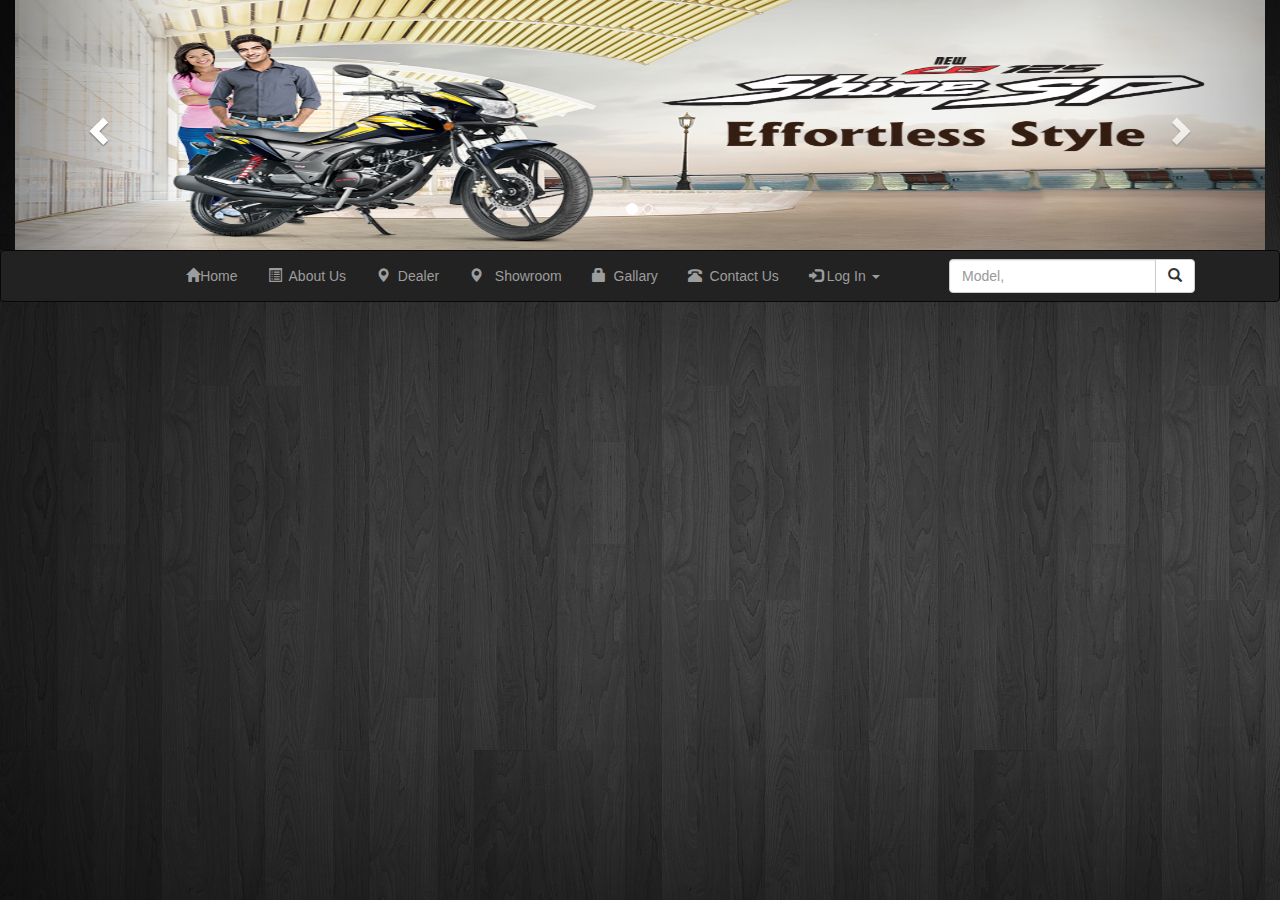
<file: WebContent/index.html>
<!DOCTYPE html>
<html lang="en">
<head>
  <meta charset="utf-8">
  <meta name="viewport" content="width=device-width, initial-scale=1">
  <link rel="stylesheet" href="css/bootstrap.min.css">
  <script src="ajax/jquery.min.js"></script>
  <script src="js/bootstrap.min.js"></script>
 
 <script src="javaScript/dealerClickAllFunction.js"></script>
<script src="javaScript/homeClick.js"></script>
 <style>
  .carousel-inner > .item > img,
  .carousel-inner > .item > a > img {
       width: 100%;
	 height: 250px;
	 max-height:250px;
	 margin:0;
	 
  }
  </style>
  <style>
body {
        background-image: url("image/bg.jpg ");
} 
 
</style>
    </head>
<body>
    <p id="myid" hidden></p>
    <div class="container-fluid row">
  <div id="myCarousel" class="carousel slide col-md-12" data-ride="carousel">
    <ol class="carousel-indicators">
      <li data-target="#myCarousel" data-slide-to="0" class="active"></li>
      <li data-target="#myCarousel" data-slide-to="1"></li>
    </ol>
    <div class="carousel-inner" role="listbox">
      <div class="item active">
        <img src="image/bike1.jpg" alt="Chania" width="460" height="345">
      </div>


      <div class="item">
        <img src="image/bike2.jpg" alt="Flower" width="460" height="345">
      </div>
    </div>

    <!-- Left and right controls -->
    <a class="left carousel-control" href="#myCarousel" role="button" data-slide="prev">
      <span class="glyphicon glyphicon-chevron-left" aria-hidden="true"></span>
      <span class="sr-only">Previous</span>
    </a>
    <a class="right carousel-control" href="#myCarousel" role="button" data-slide="next">
      <span class="glyphicon glyphicon-chevron-right" aria-hidden="true"></span>
      <span class="sr-only">Next</span>
    </a>
  </div>
</div>
<nav class="navbar navbar-inverse">
  <div class="container" id="div1">
    <ul class="nav navbar-nav">
      <li ><a href="#" onclick="homeClick()">&nbsp;&nbsp;&nbsp;&nbsp;&nbsp;&nbsp;&nbsp;&nbsp;&nbsp;&nbsp;&nbsp;&nbsp;&nbsp;&nbsp;&nbsp;&nbsp;&nbsp;&nbsp;&nbsp;&nbsp;&nbsp;&nbsp;&nbsp;&nbsp;&nbsp;&nbsp;<span class="glyphicon glyphicon-home"></span>Home</a></li>
      <li ><a href="#" onclick="aboutus()"><span class="glyphicon glyphicon-list-alt"></span>&nbsp; About Us</a></li>
      <li id="dealer"><a href="#" onclick="dealerSearch()"> <span class="glyphicon glyphicon-map-marker"></span>&nbsp;&nbsp;Dealer</a></li>
      <li id="showroom"><a href="#" onclick="showroomSearch()"><span class="glyphicon glyphicon-map-marker"></span>&nbsp; &nbsp;Showroom</a></li>
      <li><a href="#" onclick="gallary()"><span class="glyphicon glyphicon-lock"></span>&nbsp; Gallary</a></li>
       <li><a href="#"><span class="glyphicon glyphicon-phone-alt"></span> &nbsp;Contact Us</a></li>
  		<li class="dropdown">
        <a class="dropdown-toggle" data-toggle="dropdown" href="#"><span class="glyphicon glyphicon-log-in"></span> Log In
        <span class="caret"></span></a>
        <ul class="dropdown-menu">
          <li><a href="#" onclick="customerClick()">Customer</a></li>
          <li><a href="#" onclick="showroomClick()">Show Room</a></li>
          <li><a href="#" onclick="dealerClick()">Dealer</a></li>
        </ul>
      </li>      

    </ul>
   <div class="pull-right">
            <form class="navbar-form" role="search">
                <div class="input-group">
                    <input type="text" class="form-control" placeholder="Model," name="search">
                    <div class="input-group-btn">
                        <button class="btn btn-default" type="submit"><i class="glyphicon glyphicon-search"></i></button>
                    </div>
  		   
  
</nav> 
<p id="div5" align="center"></p>
<p id="div6" align="center"></p><br>
<p id="div7" align="center" font color="yellow"></p>
    
</body>
</html>
</file>
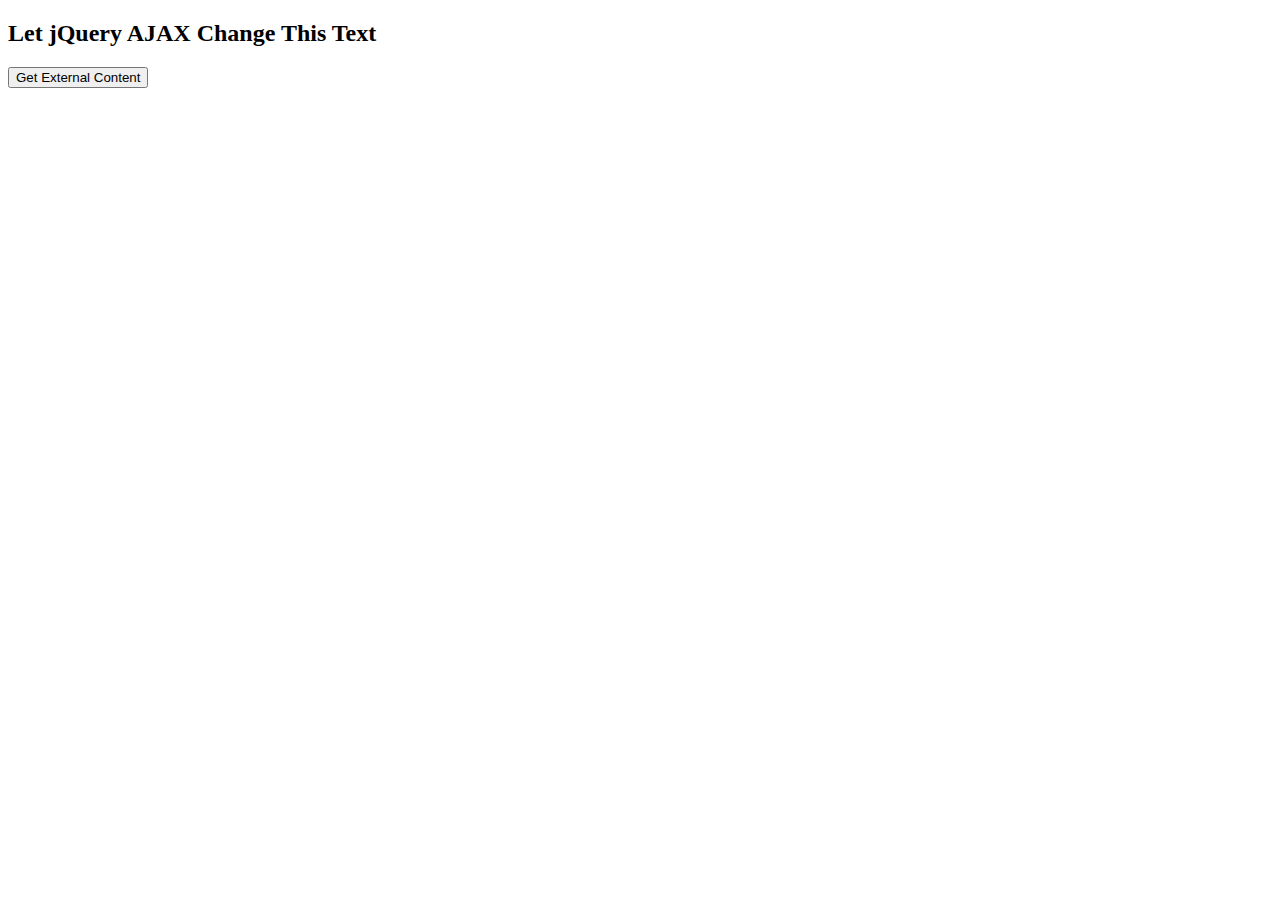
<file: WebContent/ajax/index.html>
<!DOCTYPE html>
<html>
<head>
<script src="jquery.min.js"></script>
<script>
$(document).ready(function(){
    $("button").click(function(){
        $("#div1").load("baba.txt");
    });
});
</script>
</head>
<body>

<div id="div1"><h2>Let jQuery AJAX Change This Text</h2></div>

<button>Get External Content</button>

</body>
</html>
</file>
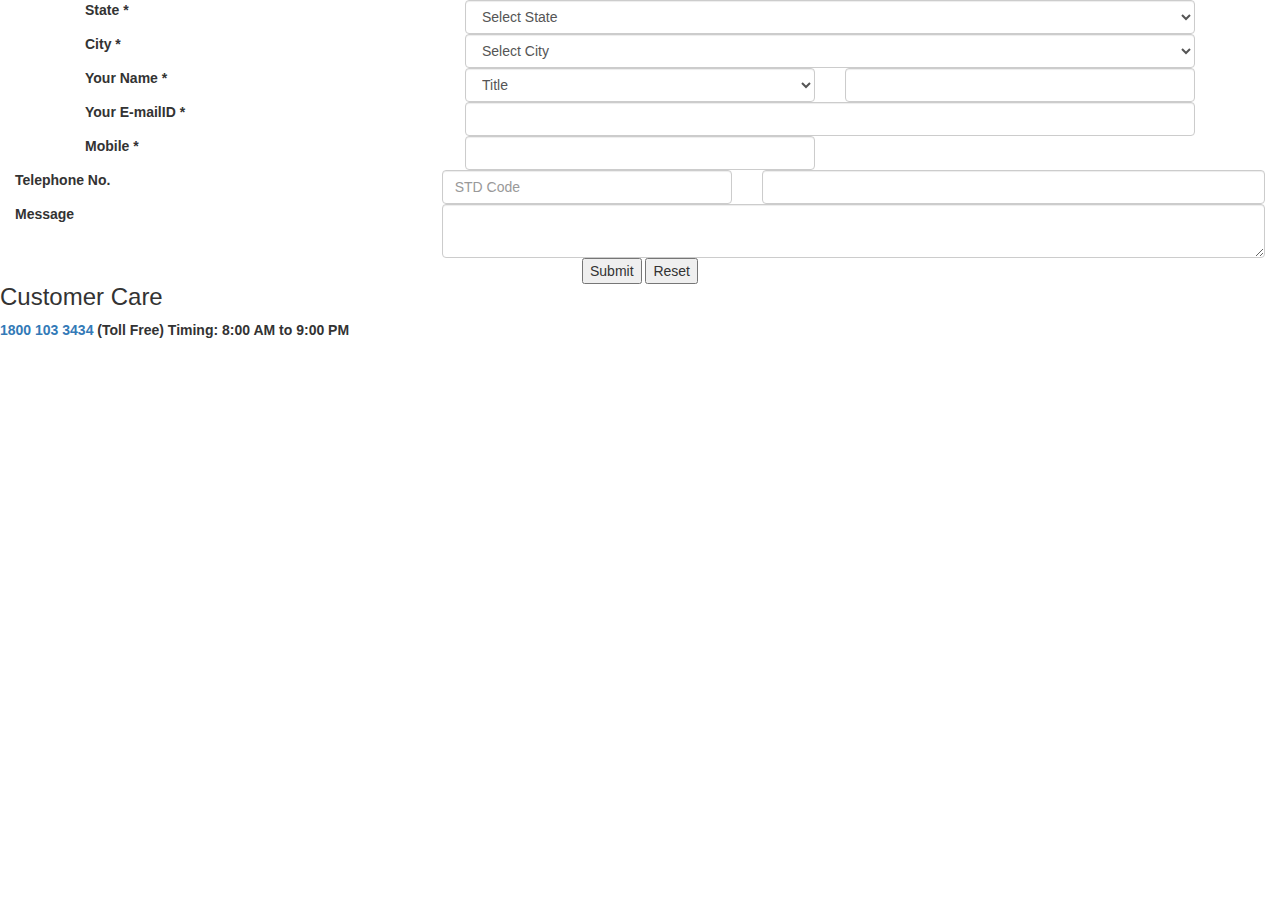
<file: WebContent/html/contactus.html>
<!DOCTYPE html>
<html lang="en">
<head>
    <title>Contact Us Form</title>
    <link rel="stylesheet" href="https://maxcdn.bootstrapcdn.com/bootstrap/3.3.7/css/bootstrap.min.css">
    </head>
<body>
    <div class="container">
                            <div class="form-group">
                                <label class="col-md-4 col-sm-4 col-xs-12">State <span class="red">*</span></label>
                                <div class="col-md-8 col-sm-8 col-xs-12">
                                    <select class="form-control" data-val="true"><option value="">Select State</option>
<option value="1">Andaman and Nicobar</option>
<option value="2">Andhra Pradesh</option>
<option value="3">Arunachal Pradesh</option>
<option value="4">Assam</option>
<option value="5">Bihar</option>
<option value="6">Chandigarh</option>
<option value="7">Chattisgarh</option>
<option value="8">Dadra and Nagar Haveli</option>
<option value="9">Delhi</option>
<option value="10">Goa</option>
<option value="11">Gujarat</option>
<option value="12">Haryana</option>
<option value="13">Himachal Pradesh</option>
<option value="14">Jammu and Kashmir</option>
<option value="15">Jharkhand</option>
<option value="16">Karnataka</option>
<option value="17">Kerala</option>
<option value="18">Madhya Pradesh</option>
<option value="19">Maharashtra</option>
<option value="20">Manipur</option>
<option value="21">Mizoram</option>
<option value="22">Nagaland</option>
<option value="23">Odisha</option>
<option value="24">Pondicherry</option>
<option value="25">Punjab</option>
<option value="26">Rajasthan</option>
<option value="27">Sikkim</option>
<option value="28">Tamil Nadu</option>
<option value="29">Telangana</option>
<option value="30">Tripura</option>
<option value="31">Uttar Pradesh</option>
<option value="32">Uttarakhand</option>
<option value="34">West Bengal</option>
</select>
                                    <span class="field-validation-valid&#32;text-danger" data-valmsg-for="StateID" data-valmsg-replace="true"></span>
                                    <input id="StateName" name="StateName" type="hidden" value="" />
                                </div>
                            </div>
                            <div class="form-group">
                                <label class="col-md-4 col-sm-4 col-xs-12">City <span class="red">*</span></label>
                                <div class="col-md-8 col-sm-8 col-xs-12">
                                    <select class="form-control" data-val="true" data-val-number="The&#32;field&#32;CityID&#32;must&#32;be&#32;a&#32;number." data-val-required="Please&#32;select&#32;city." id="CityID" name="CityID" onchange="FillDealer()" required="required"><option value="">Select City</option>
</select>
                                    <span class="field-validation-valid&#32;text-danger" data-valmsg-for="CityID" data-valmsg-replace="true"></span>
                                    <input id="CityName" name="CityName" type="hidden" value="" />
                                </div>
                            </div>
                            <div class="form-group hidden" id="divDealer">
                                <label class="col-md-4 col-sm-4 col-xs-12">Dealer Name <span class="red">*</span></label>
                                <div class="col-md-8 col-sm-8 col-xs-12">
                                    <select class="form-control" data-val="true" data-val-number="The&#32;field&#32;DealerID&#32;must&#32;be&#32;a&#32;number." id="DealerID" name="DealerID" onchange="selectDealer()" required="required"><option value="">Select Dealer</option>
</select>
                                    <span class="field-validation-valid&#32;text-danger" data-valmsg-for="DealerID" data-valmsg-replace="true"></span>
                                    <input id="DealerName" name="DealerName" type="hidden" value="" />
                                </div>
                            </div>
                            <div class="form-group hidden" id="divModel">
                                <label class="col-md-4 col-sm-4 col-xs-12">Model <span class="red">*</span></label>
                                <div class="col-md-8 col-sm-8 col-xs-12">
                                    <select class="form-control" data-val="true" data-val-number="The&#32;field&#32;ModelID&#32;must&#32;be&#32;a&#32;number." id="ModelID" name="ModelID" onchange="selectModel()" required="required"><option value="">Select Model</option>
<option value="12">Activa 125</option>
<option value="15">Activa 4G</option>
<option value="13">Activa i</option>
<option value="14">Aviator</option>
<option value="3">CB 1000R</option>
<option value="19">CB Hornet 160R</option>
<option value="8">CB Shine</option>
<option value="18">CB Shine SP</option>
<option value="20">CB Unicorn 150</option>
<option value="6">CB Unicorn 160</option>
<option value="2">CBR 1000RR</option>
<option value="5">CBR 150R</option>
<option value="4">CBR 250R</option>
<option value="16">CBR 650F</option>
<option value="11">CD110 Dream</option>
<option value="7">Dio</option>
<option value="10">Dream Neo</option>
<option value="9">Dream Yuga</option>
<option value="1">Goldwing</option>
<option value="17">Livo</option>
<option value="21">Navi</option>
</select>
                                    <span class="field-validation-valid&#32;text-danger" data-valmsg-for="ModelID" data-valmsg-replace="true"></span>
                                    <input id="ModelName" name="ModelName" type="hidden" value="" />
                                </div>
                            </div>
                                              <div class="form-group">
                                <label class="col-md-4 col-sm-4 col-xs-12">Your Name <span class="red">*</span></label>
                                <div class="col-md-4 col-sm-4 col-xs-12">
                                    <select class="form-control" data-val="true" data-val-required="Please&#32;select&#32;title." id="TitleID" name="TitleID" required="required"><option value="">Title</option>
<option value="Mr.">Mr.</option>
<option value="Ms.">Ms.</option>
</select>
                                    <span class="field-validation-valid&#32;text-danger" data-valmsg-for="TitleID" data-valmsg-replace="true"></span>
                                </div>
                                <div class="col-md-4 col-sm-4 col-xs-12">
                                    <input Style="max-width:&#32;100%;" class="form-control&#32;text-box&#32;single-line" data-val="true" data-val-required="Please&#32;enter&#32;name." id="Name" name="Name" required="required" type="text" value="" />
                                    <span class="field-validation-valid&#32;text-danger" data-valmsg-for="Name" data-valmsg-replace="true"></span>
                                </div>
                            </div>
                            <div class="form-group">
                                <label class="col-md-4 col-sm-4 col-xs-12">Your E-mailID <span class="red">*</span></label>
                                <div class="col-md-8 col-sm-8 col-xs-12">
                                    <input Style="max-width:&#32;100%;" class="form-control&#32;text-box&#32;single-line" data-val="true" data-val-regex="Please&#32;enter&#32;a&#32;valid&#32;E-mail" data-val-regex-pattern="^([a-zA-Z0-9_\.\-])+\@(([a-zA-Z0-9\-])+\.)+([a-zA-Z0-9]{2,4})+$" data-val-required="Please&#32;enter&#32;email." id="Email" name="Email" required="required" type="text" value="" />
                                    <span class="field-validation-valid&#32;text-danger" data-valmsg-for="Email" data-valmsg-replace="true"></span>
                                </div>
                            </div>
                            <div class="form-group">
                                <label class="col-md-4 col-sm-4 col-xs-12">Mobile <span class="red">*</span></label>
                                <div class="col-md-4 col-sm-4 col-xs-12">
                                    <input Style="max-width:&#32;100%;" class="form-control&#32;text-box&#32;single-line" data-val="true" data-val-maxlength="Mobile&#32;No&#32;must&#32;be&#32;a&#32;maximum&#32;length&#32;of&#32;10." data-val-maxlength-max="10" data-val-minlength="Mobile&#32;No&#32;must&#32;be&#32;a&#32;minimum&#32;length&#32;of&#32;10." data-val-minlength-min="10" data-val-regex="Please&#32;enter&#32;a&#32;valid&#32;mobile&#32;no." data-val-regex-pattern="^[7-9]\d{9}$" data-val-required="Please&#32;enter&#32;mobile&#32;no." id="MobileNo" name="MobileNo" required="required" type="text" value="" />
                                    <span class="field-validation-valid&#32;text-danger" data-valmsg-for="MobileNo" data-valmsg-replace="true"></span>
                                </div>
                               
                            </div>
                           
                                <div class="col-md-4 col-sm-4 col-xs-12">

                                </div>
                            </div>
                            <div class="form-group">
                                <label class="col-md-4 col-sm-4 col-xs-12">Telephone No.</label>
                                <div class="col-md-3 col-sm-3 col-xs-12">
                                    <input Style="max-width:&#32;100%;" class="form-control&#32;text-box&#32;single-line" id="STDCode" name="STDCode" placeholder="STD&#32;Code" type="text" value="" />
                                </div>
                                <div class="col-md-5 col-sm-5 col-xs-12">
                                    <input Style="max-width:&#32;100%;" class="form-control&#32;text-box&#32;single-line" id="PhoneNo" name="PhoneNo" type="text" value="" />
                                </div>
                            </div>
                            <div class="form-group">
                                <label class="col-md-4 col-sm-4 col-xs-12">Message</label>
                                <div class="col-md-8 col-sm-8 col-xs-12">
                                    <textarea Style="max-width:&#32;100%;" class="form-control" cols="20" id="Message" name="Message" rows="2">
</textarea>
                                </div>
                            </div>
                            <div class="col-md-12 col-sm-12 col-xs-12 text-center">
                                <button id="submit" type="submit" onclick="validateForm()">Submit</button>
                                <button id="btnReset" type="reset">Reset</button>
    </div></body></html>
                        <h3>Customer Care</h3>
                                <p><strong><i class="fa fa-phone" aria-hidden="true"></i> <a href="tel:18001033434">1800 103 3434</a> (Toll Free) Timing:&nbsp;8:00 AM to 9:00 PM</strong></p>
</file>
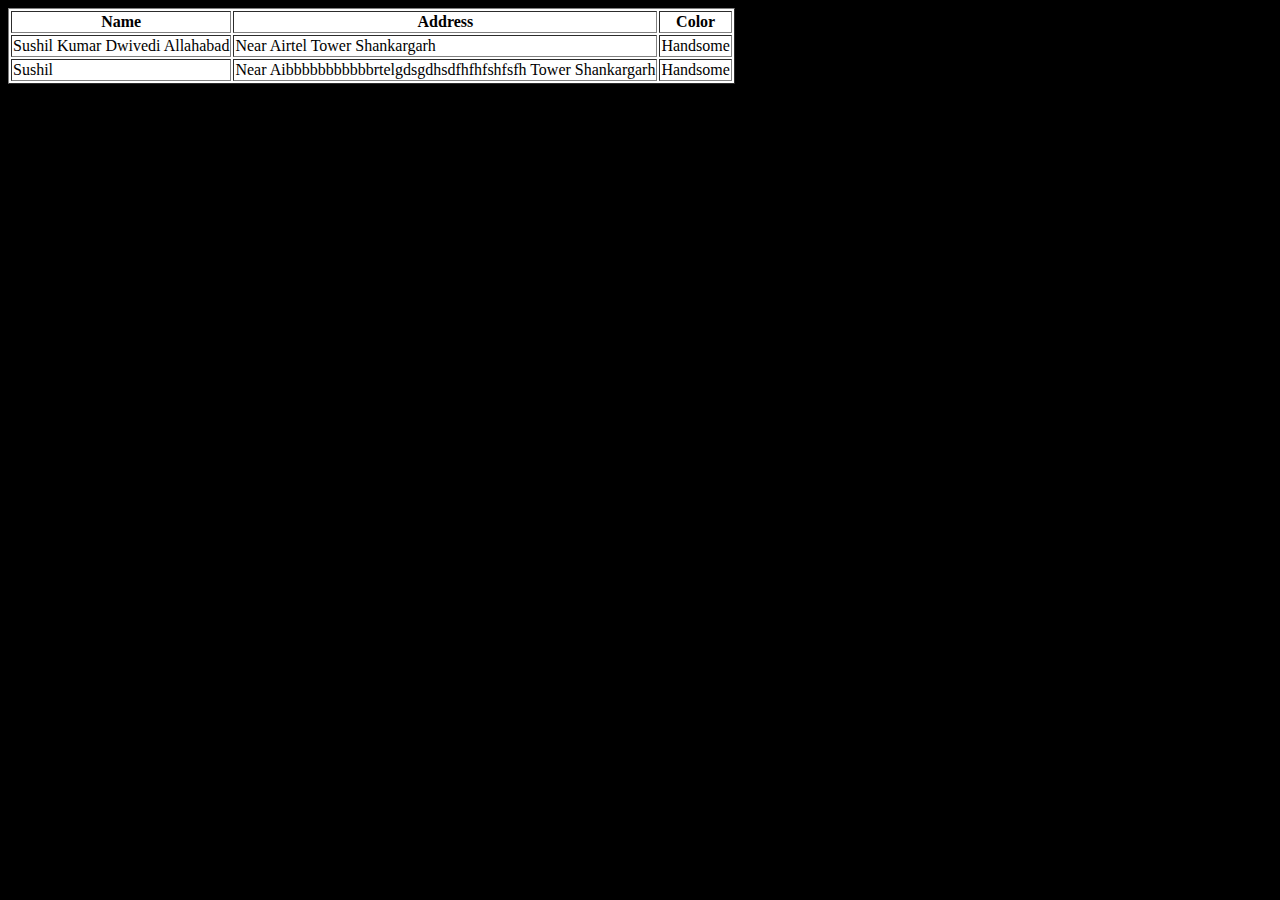
<file: WebContent/javaScript/table.html>
<!DOCTYPE html>
<html>
<head>
	<title></title>
</head>
<body bgcolor="black">
<table padding=10px  border="1" bgcolor="white">
	<tr>
	<th size="20">Name</th>
	<th size="20">Address</th>
	<th size="7">Color</th>
	</tr>
	<tr>
	<td>Sushil Kumar Dwivedi Allahabad</td>
	<td>Near Airtel Tower Shankargarh</td>
	<td>Handsome</td>
	</tr>
	<tr>
	<td>Sushil </td>
	<td>Near Aibbbbbbbbbbbrtelgdsgdhsdfhfhfshfsfh Tower Shankargarh</td>
	<td>Handsome</td>
	</tr>
</table>
</body>
</html>
</file>
